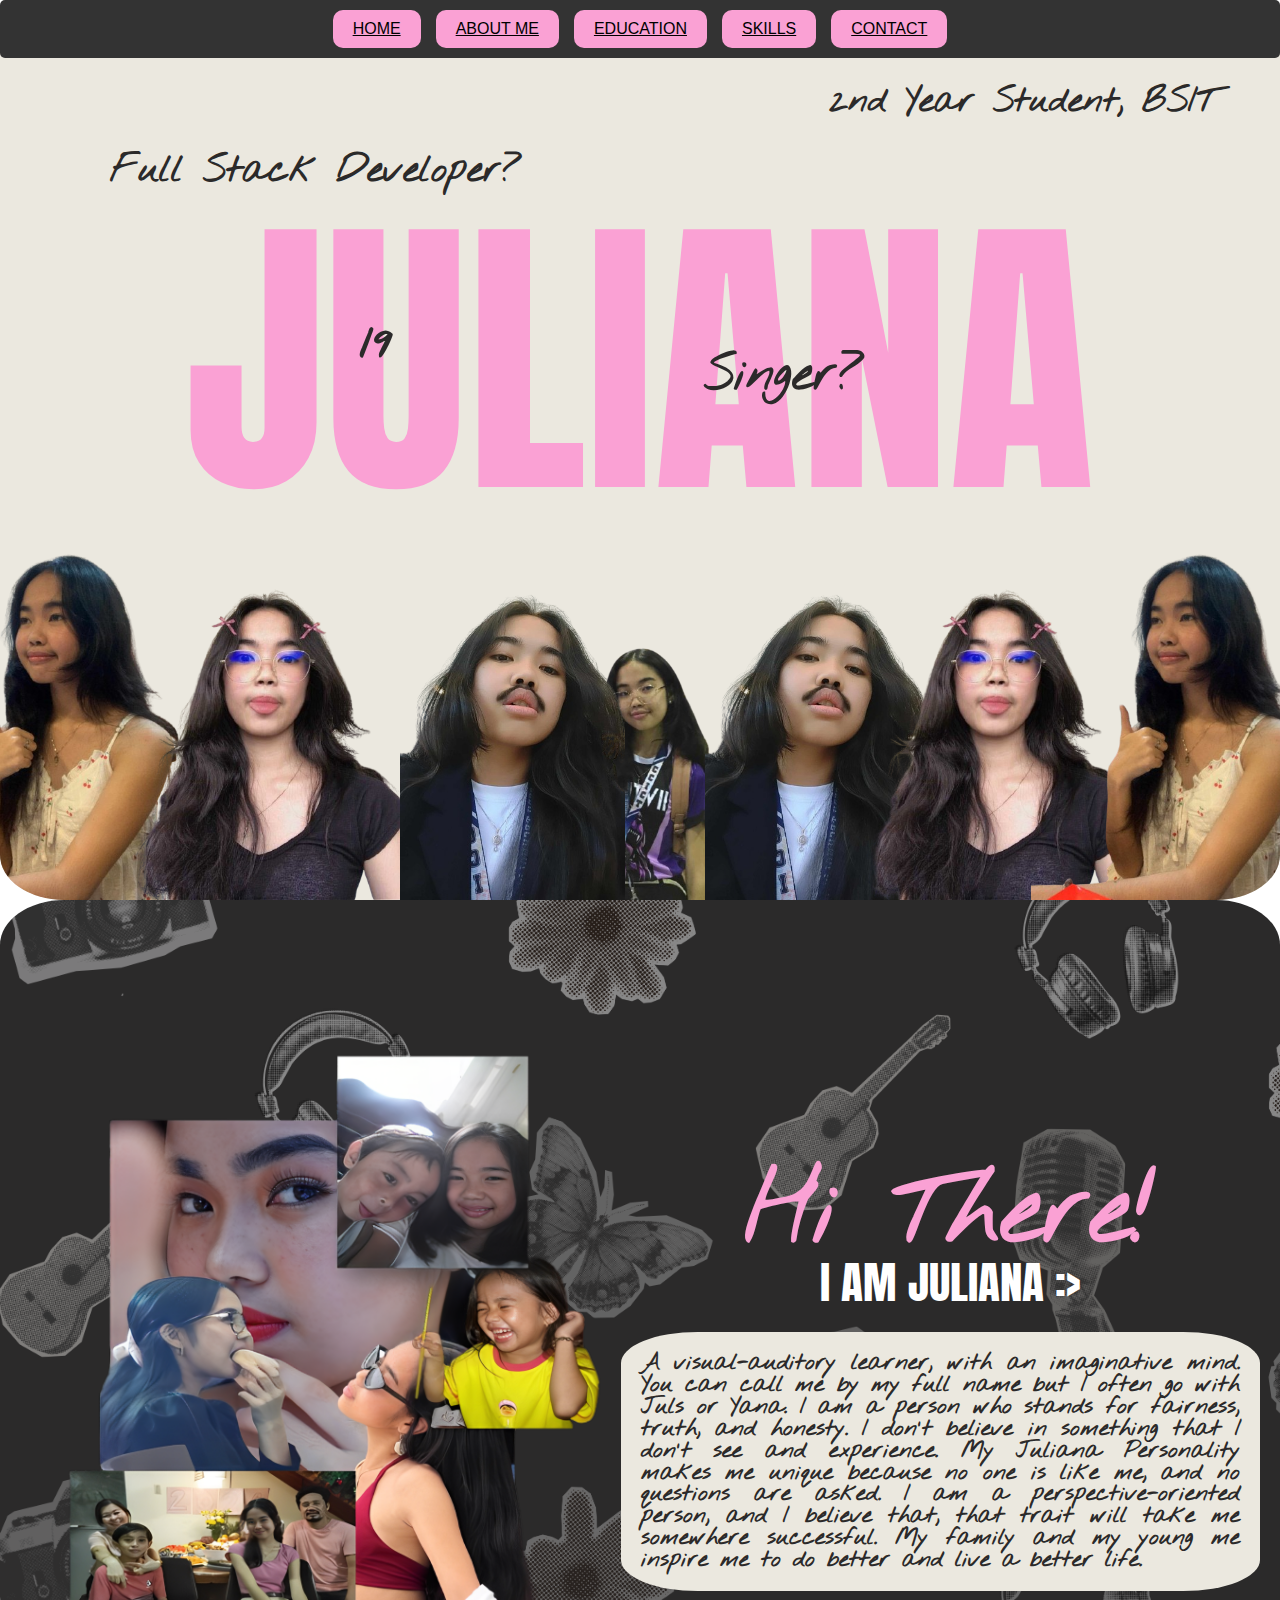
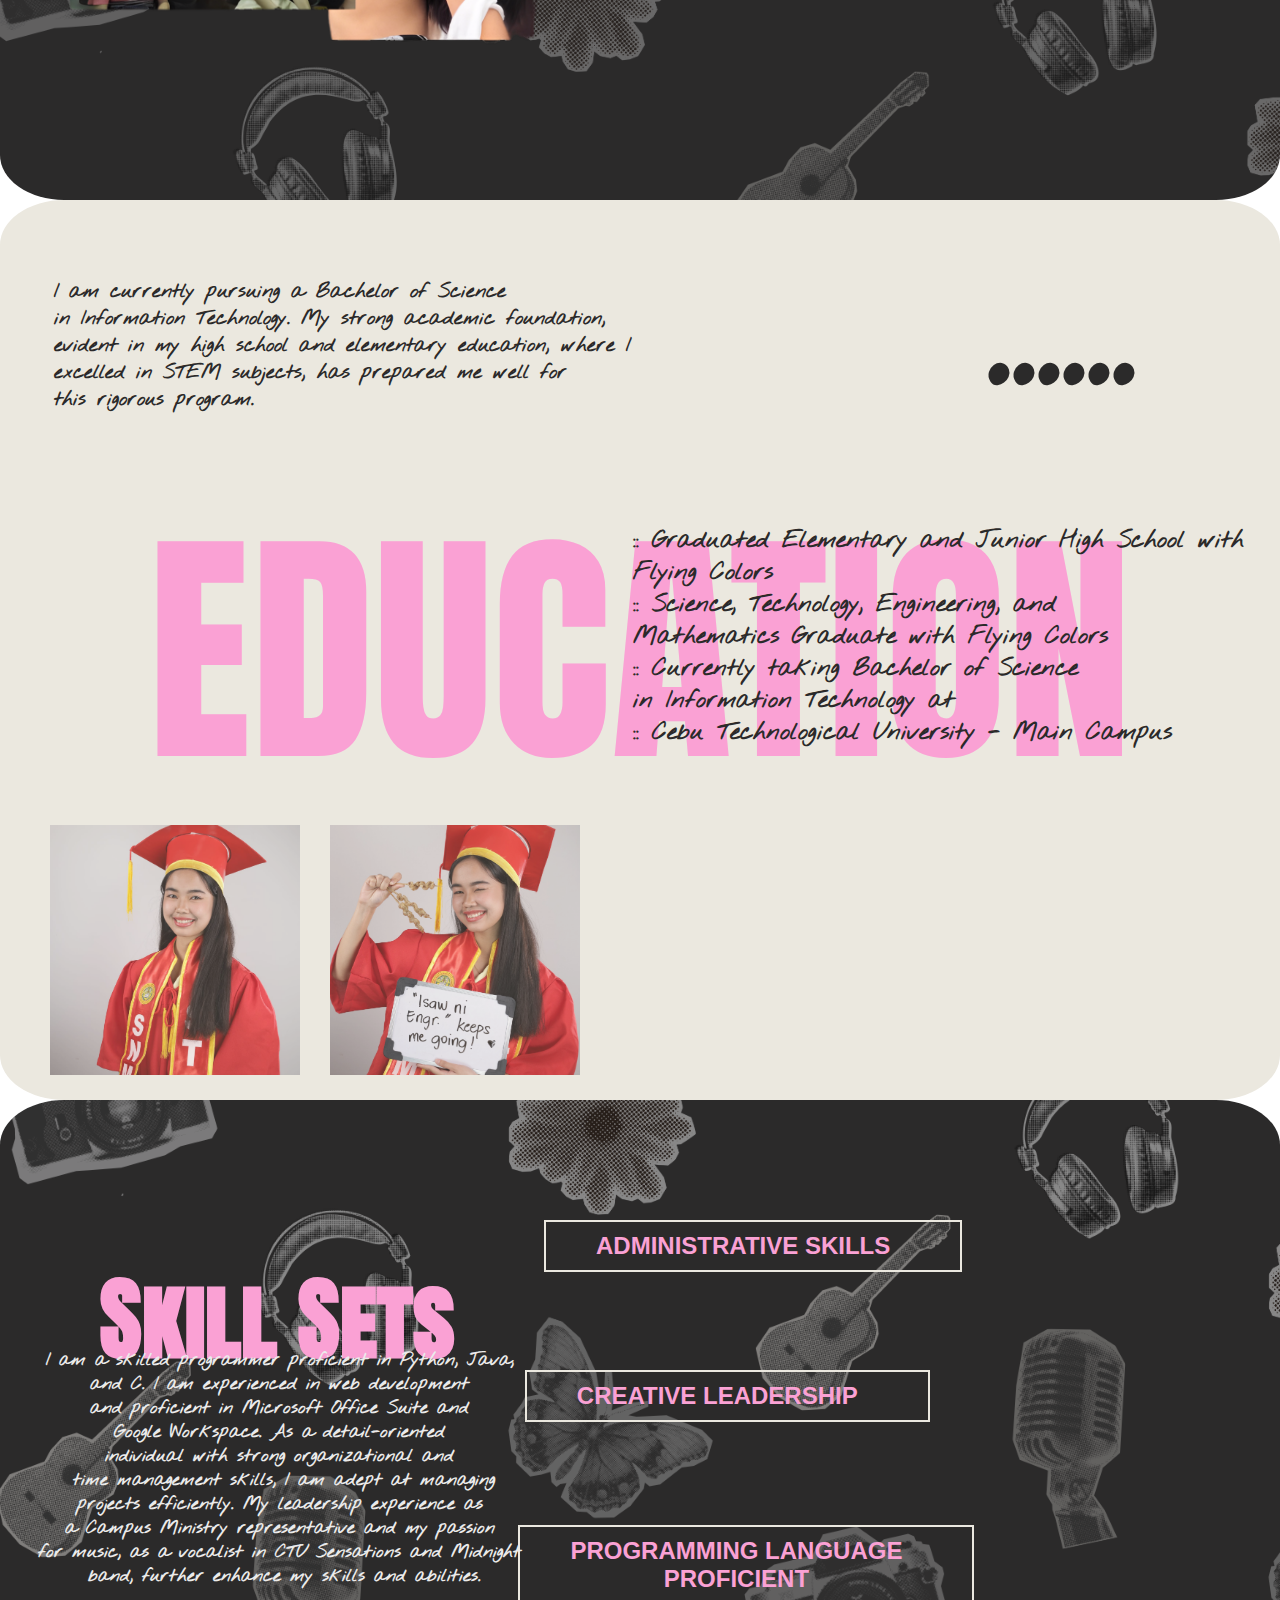
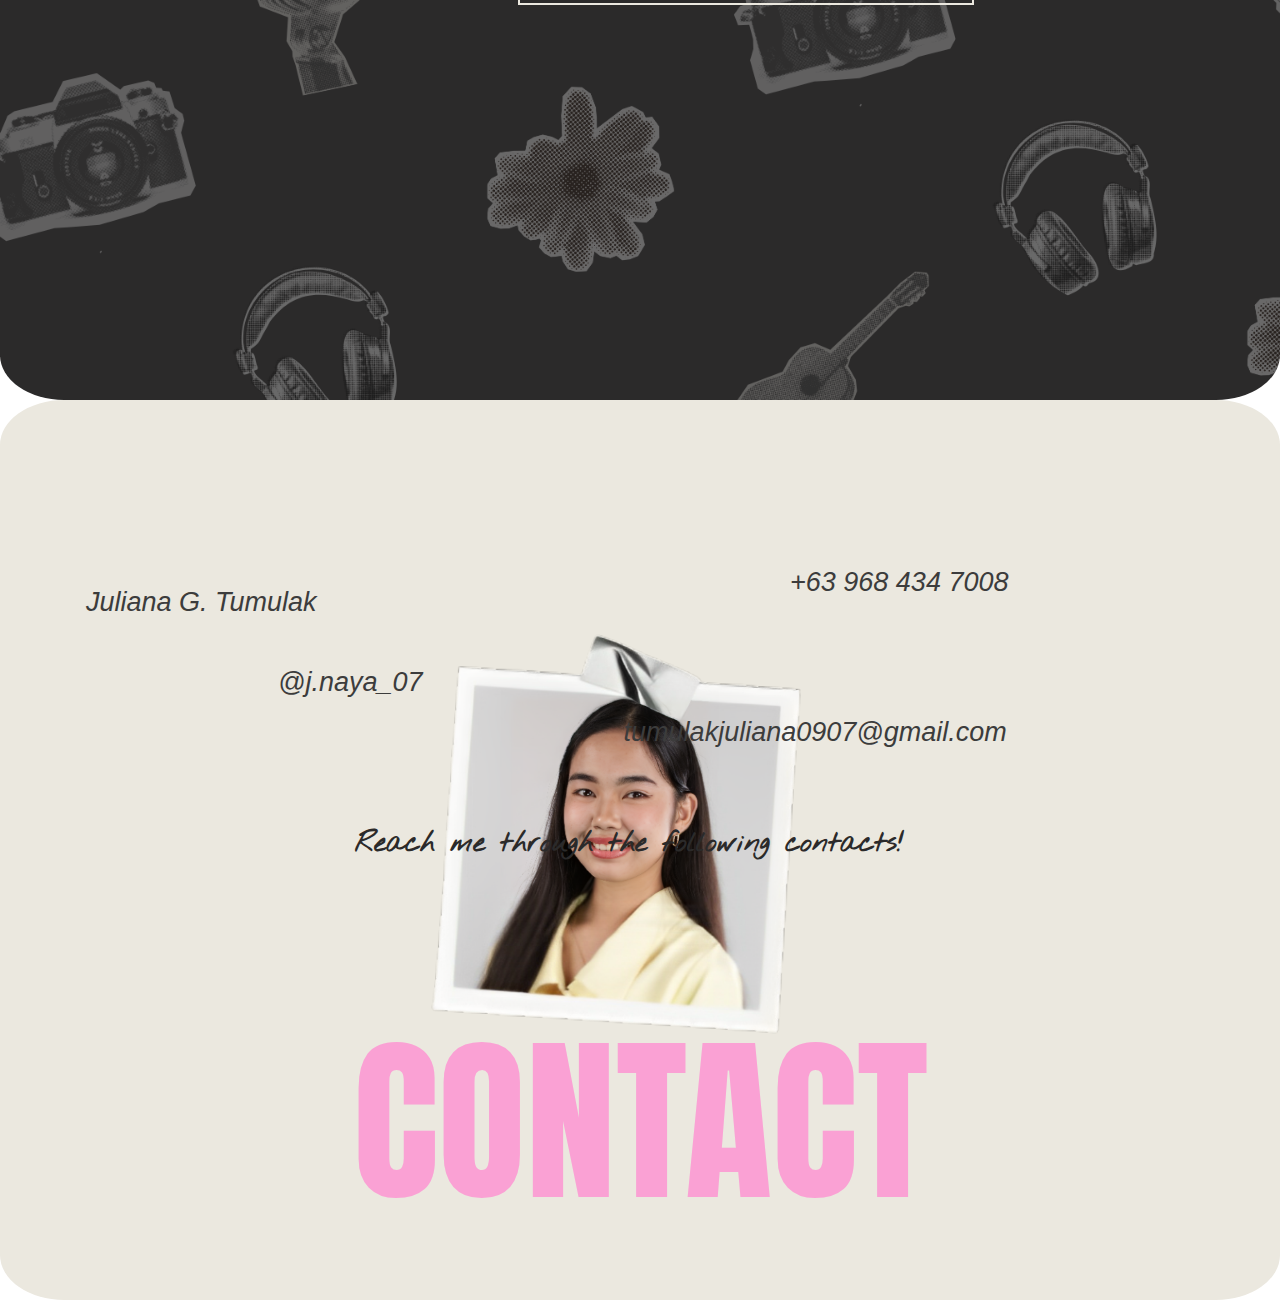
<file: index.html>
<!DOCTYPE html>
<html></html>
    <head>
        <meta charset="UTF-8">
        <meta name="viewport" content="width=device-width, initial-scale=1.0">
        <title>Midterm Activity | Juliana Tumulak</title>
        <link rel="preconnect" href="https://fonts.googleapis.com">
        <link rel="preconnect" href="https://fonts.gstatic.com" crossorigin>
        <link href="https://fonts.googleapis.com/css2?family=Anton+SC&display=swap" rel="stylesheet">

        <link rel="stylesheet" href="Tumulak_Juliana_Midterm.css">

        <link rel="preconnect" href="https://fonts.googleapis.com">
        <link rel="preconnect" href="https://fonts.gstatic.com" crossorigin>
        <link href="https://fonts.googleapis.com/css2?family=Anton+SC&family=Nothing+You+Could+Do&display=swap" rel="stylesheet">

        <link rel="preconnect" href="https://fonts.googleapis.com">
        <link rel="preconnect" href="https://fonts.gstatic.com" crossorigin>
        <link href="https://fonts.googleapis.com/css2?family=Anton+SC&family=Nothing+You+Could+Do&family=Roboto:ital,wght@0,100;0,300;0,400;0,500;0,700;0,900;1,100;1,300;1,400;1,500;1,700;1,900&display=swap" rel="stylesheet">

        <link rel="stylesheet" href="https://cdnjs.cloudflare.com/ajax/libs/font-awesome/6.6.0/css/all.min.css" integrity="sha512-Kc323vGBEqzTmouAECnVceyQqyqdsSiqLQISBL29aUW4U/M7pSPA/gEUZQqv1cwx4OnYxTxve5UMg5GT6L4JJg==" crossorigin="anonymous" referrerpolicy="no-referrer" />
    </head>
    <body>
        <!--NAVIGATION BAR - BUTTON-->
        <nav class="navbar">
            <form action="#home">
                <button type="submit">HOME</button>
            </form>
            <form action="#aboutme">
                <button type="submit">ABOUT ME</button>
            </form>
            <form action="#education">
                <button type="submit">EDUCATION</button>
            </form>
            <form action="#skill">
                <button type="submit">SKILLS</button>
            </form>
            <form action="#contact">
                <button type="submit">CONTACT</button>
            </form>
        </nav>

        <!--SECTIONS-->
        <section id="home" class="section home">
            <div class="photo-flex">
                <!--<img src="p5.png" class="photo5" alt="Photo 1">-->
                <img src="p2.png" class="photo2" alt="Photo 4">
                <img src="p6.png" class="photo6" alt="Photo 2">
                <img src="p3.png" class="photo31" alt="Photo 5">
                <img src="p5.png" class="photo5" alt="Photo 5">
                <img src="p3.png" class="photo32" alt="Photo 5">
                <img src="p6.png" class="photo6" alt="Photo 2">
                <img src="p2.png" class="photo2" alt="Photo 4">
            </div> 
            <div class="scattered">
                <p class="w1">19</p>   
                <p class="w2">2nd Year Student, BSIT</p>      
                <p class="w3">Singer?</p>
                <p class="w4">Full Stack Developer?</p>
              </div> 
            <h1>JULIANA</h1>
        </section>
        <section id="aboutme" class="section aboutme">
            <div class="photo-flex1">
                <img src="p88-removebg-preview (1).png" class="photo8" alt="photo8">
                <div class="aboutmeCap">
                    <h1>Hi There!</h1>
                    <p>I AM JULIANA :></p>
                    <p class="description">A visual-auditory learner, with an imaginative mind. You can call me by my full name but 
                        I often go with Juls or Yana. I am a person who stands for fairness, truth, and honesty. 
                        I don't believe in something that I don't see and experience. My Juliana Personality makes me unique 
                        because no one is like me, and no questions are asked. I am a perspective-oriented person, and I believe that,
                        that trait will take me somewhere successful. My family and my young me inspire me to do better and live a better life. </p>
                </div>
            </div>
        </section>
        <section id="education" class="section education">
            <h1>EDUCATION</h1>
            <h2>......</h2>
            <div class="educationPic">
                <img src="gradpic.jpg" class="gradpic1" alt="Graduation Picture">
                <img src="GRAD.jpg" class="gradpic2" alt="Graduation Picture">
            </div>
            <pre class="credentials">
                :: Graduated Elementary and Junior High School with 
                Flying Colors
                :: Science, Technology, Engineering, and 
                Mathematics Graduate with Flying Colors
                :: Currently taking Bachelor of Science
                in Information Technology at
                :: Cebu Technological University - Main Campus</pre>
            <pre class="Descredentials">
                I am currently pursuing a Bachelor of Science 
                in Information Technology. My strong academic foundation, 
                evident in my high school and elementary education, where I
                excelled in STEM subjects, has prepared me well for 
                this rigorous program.
            </pre>
        </section>
        <section id="skill" class="section skill">
            <div class="aboutmeCap">
                 <h1>Skill Sets</h1> 
                 <pre class="SkillDes">
                    I am a skilled programmer proficient in Python, Java, 
                    and C. I am experienced in web development 
                    and proficient in Microsoft Office Suite and 
                    Google Workspace. As a detail-oriented 
                    individual with strong organizational and 
                    time management skills, I am adept at managing
                    projects efficiently. My leadership experience as 
                    a Campus Ministry representative and my passion 
                    for music, as a vocalist in CTU Sensations and Midnight 
                    band, further enhance my skills and abilities.
                </pre>
            </div>
            <div class="border1">
                <!--SOURCE: FONT-AWESOME-->
                <i class="fa-solid fa-file-word"></i>
                <i class="fa-regular fa-file-powerpoint"></i>
                <h2>ADMINISTRATIVE SKILLS</h2>
                <i class="fa-regular fa-file-excel"></i>
                <i class="fa-solid fa-user-tie"></i>
            </div>
            <div class="border2">
                <i class="fa-solid fa-list-check"></i>
                <i class="fa-solid fa-microphone-lines"></i>
                <h2>CREATIVE LEADERSHIP</h2>
                <i class="fa-solid fa-music"></i>
                <i class="fa-solid fa-star"></i>
            </div>
            <div class="border3">
            <i class="fa-brands fa-python"></i>
                <i class="fa-brands fa-java"></i>
                <h2>PROGRAMMING LANGUAGE <br>PROFICIENT</h2>
                <i class="fa-brands fa-html5"></i>
                <i class="fa-brands fa-css3"></i>
            </div>
        </section>
        <section id="contact" class="section contact">
            <h1>CONTACT</h1>
            <img src="faceup.png" class="contactPhoto" alt="Face Update">
            <pre class="ContactDes">
                Reach me through the following contacts!
            </pre>
            <div class="fb">
                <a href="https://web.facebook.com/yanaswift.tumulak" target="_blank"> 
                    <i class="fa-brands fa-facebook">  Juliana G. Tumulak</i>
                </a>
            </div>
            <div class="insta">
                <a href="https://www.instagram.com/j.naya_7/" target="_blank"> 
                    <i class="fa-brands fa-square-instagram">  @j.naya_07</i>
                </a>
            </div> 
            <div class="gmail">
                <a href="https://mail.google.com/mail/u/0/#inbox?compose=CllgCJTMXZqzcccJDsPFNznfkCSRGVSzlBZNMgfqHTsXRSpcxknQWxQPDgNMRNZZsZdWvTrRDqV" target="_blank"> 
                    <i class="fa-solid fa-envelope">  tumulakjuliana0907@gmail.com</i>
                </a>
            </div> 
            <div class="number">
                <a href="#" target="_self"> 
                    <i class="fa-solid fa-phone">  +63 968 434 7008</i>
                </a>
            </div> 
            <!-- <a href="">juls</a> -->
        </section>
    </body>
</html>
</file>
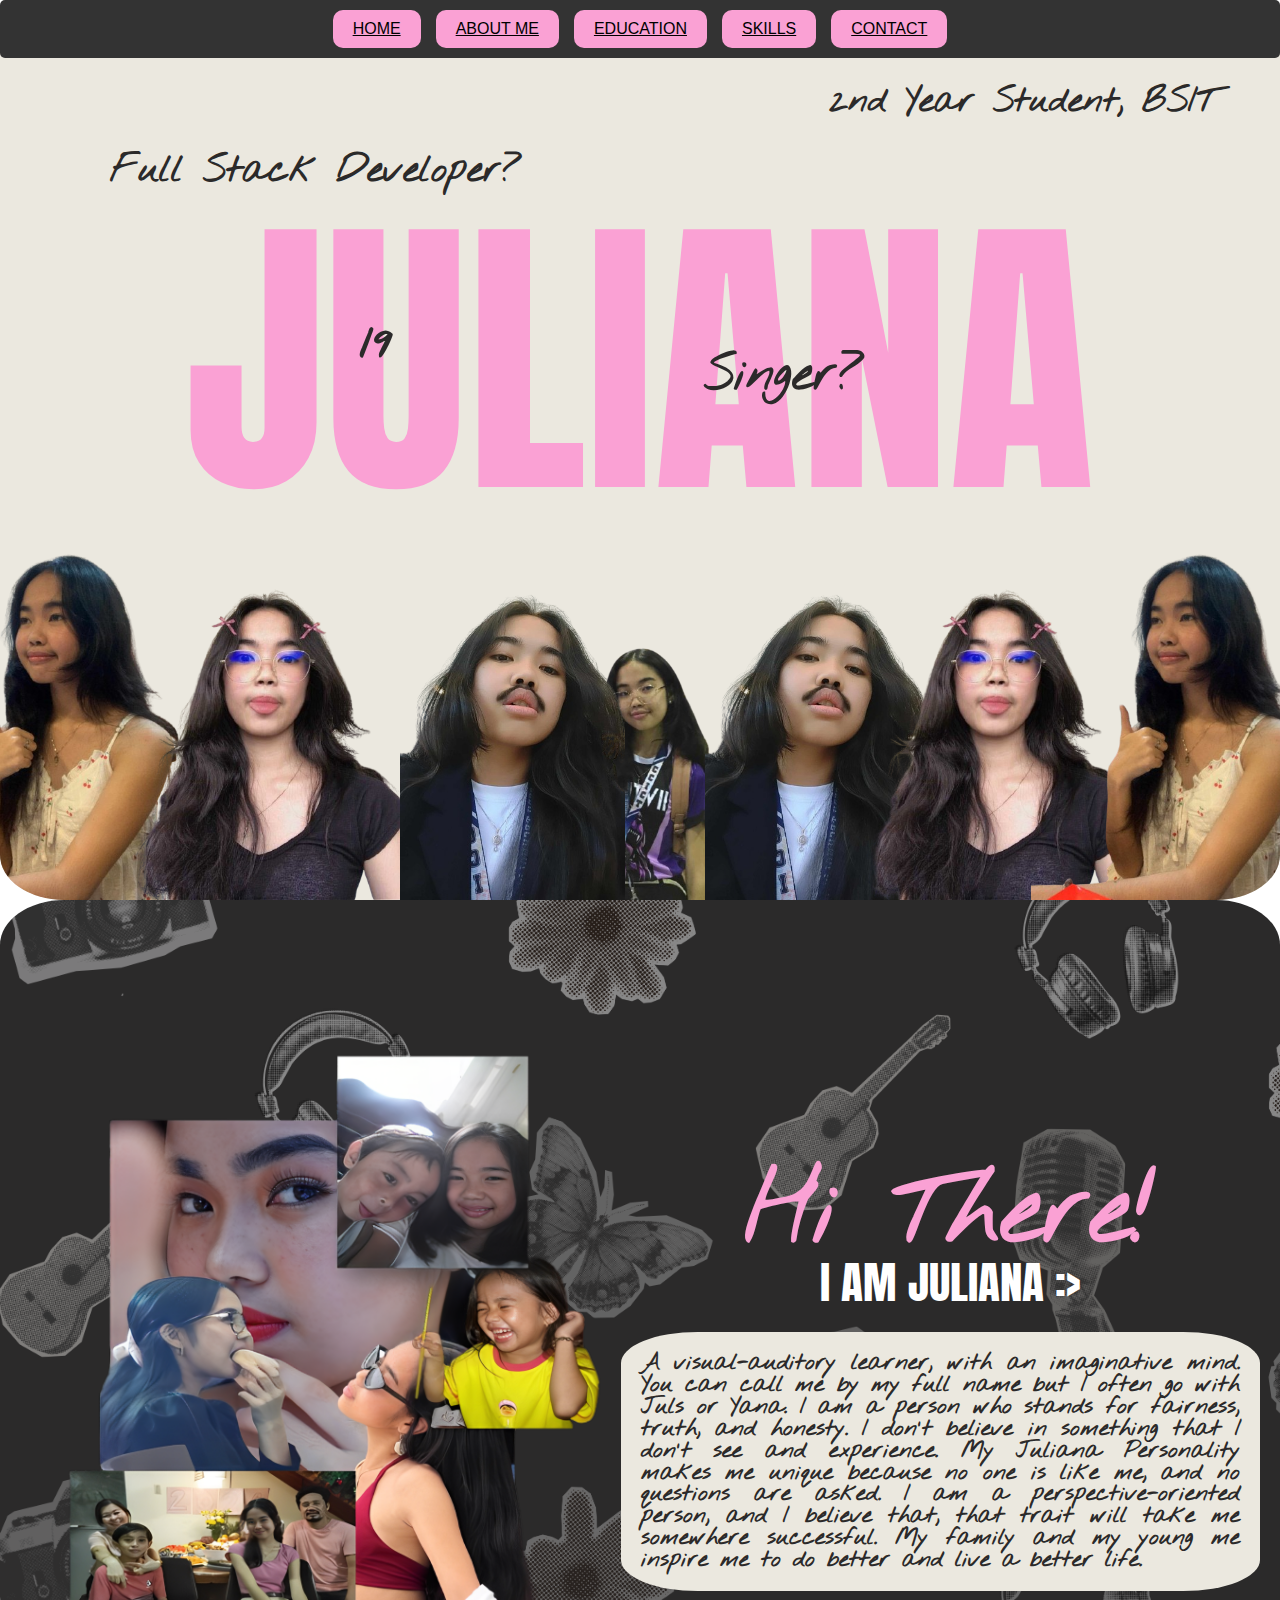
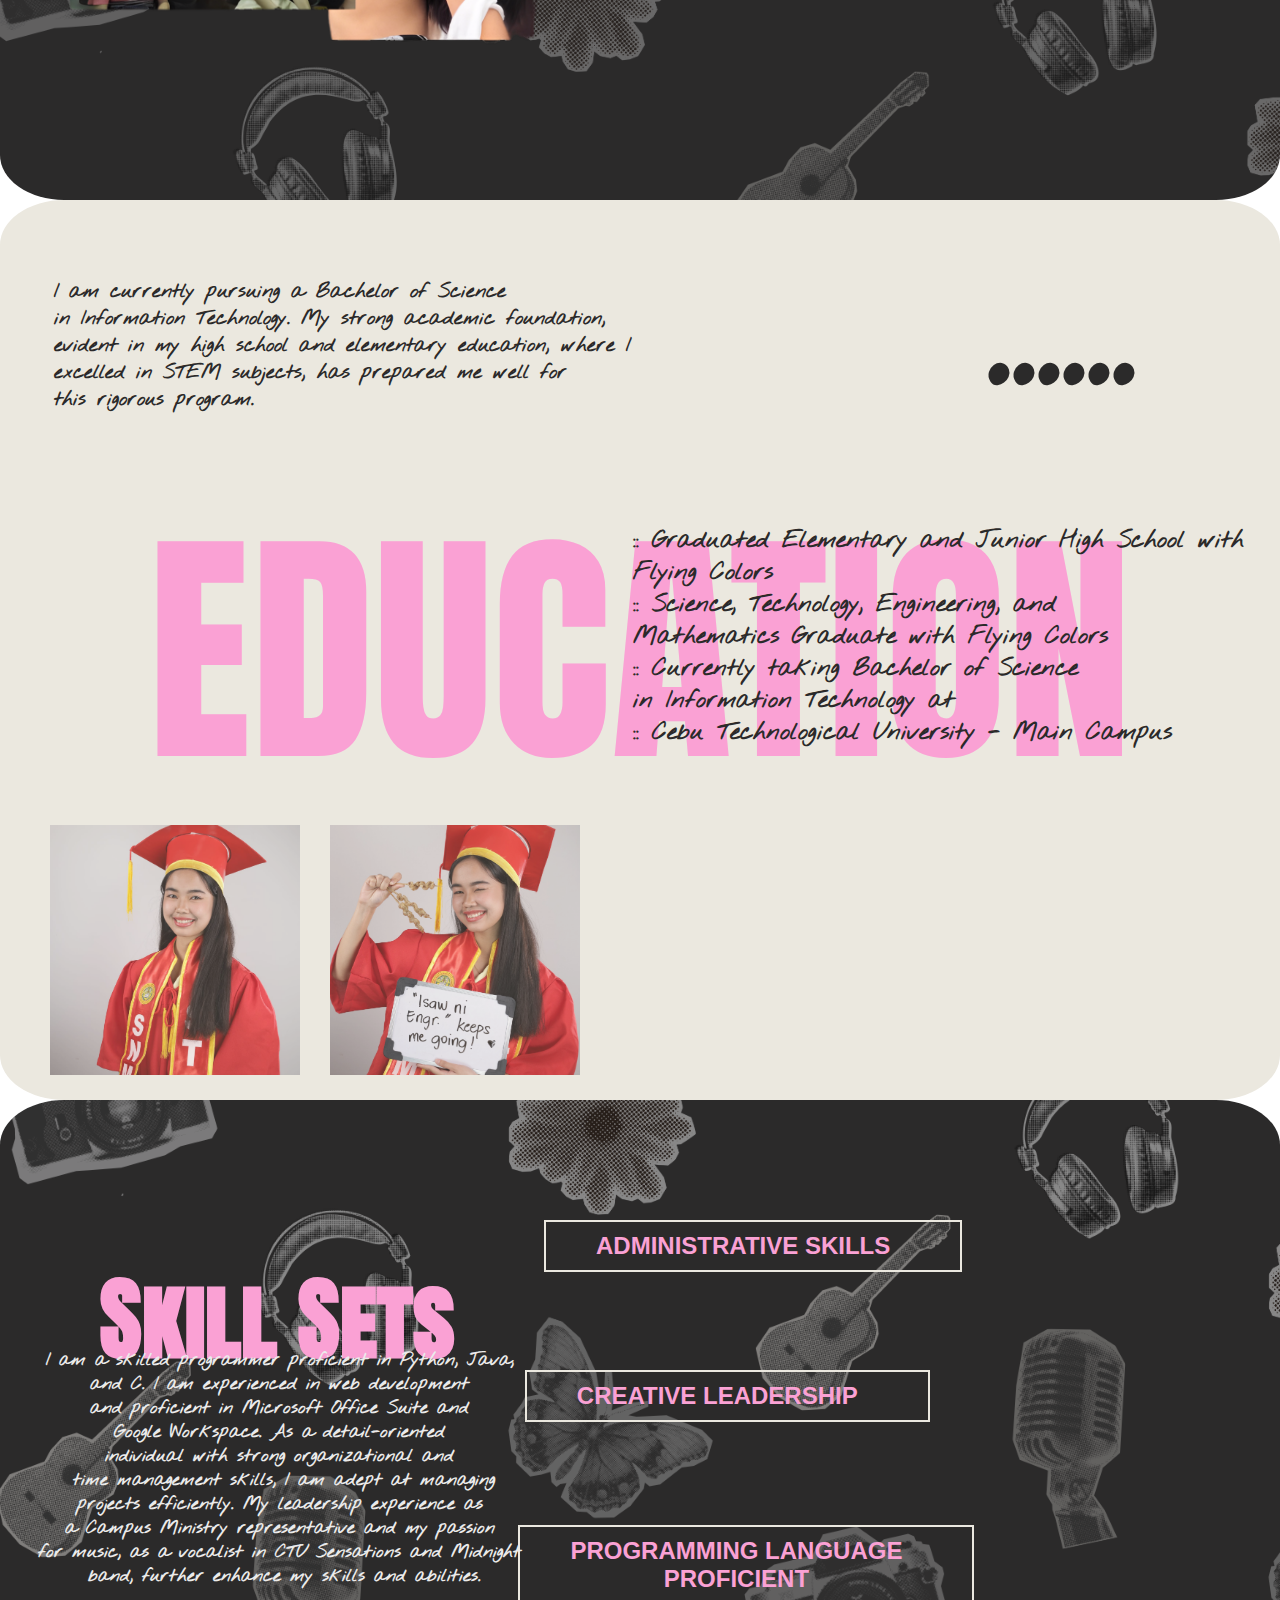
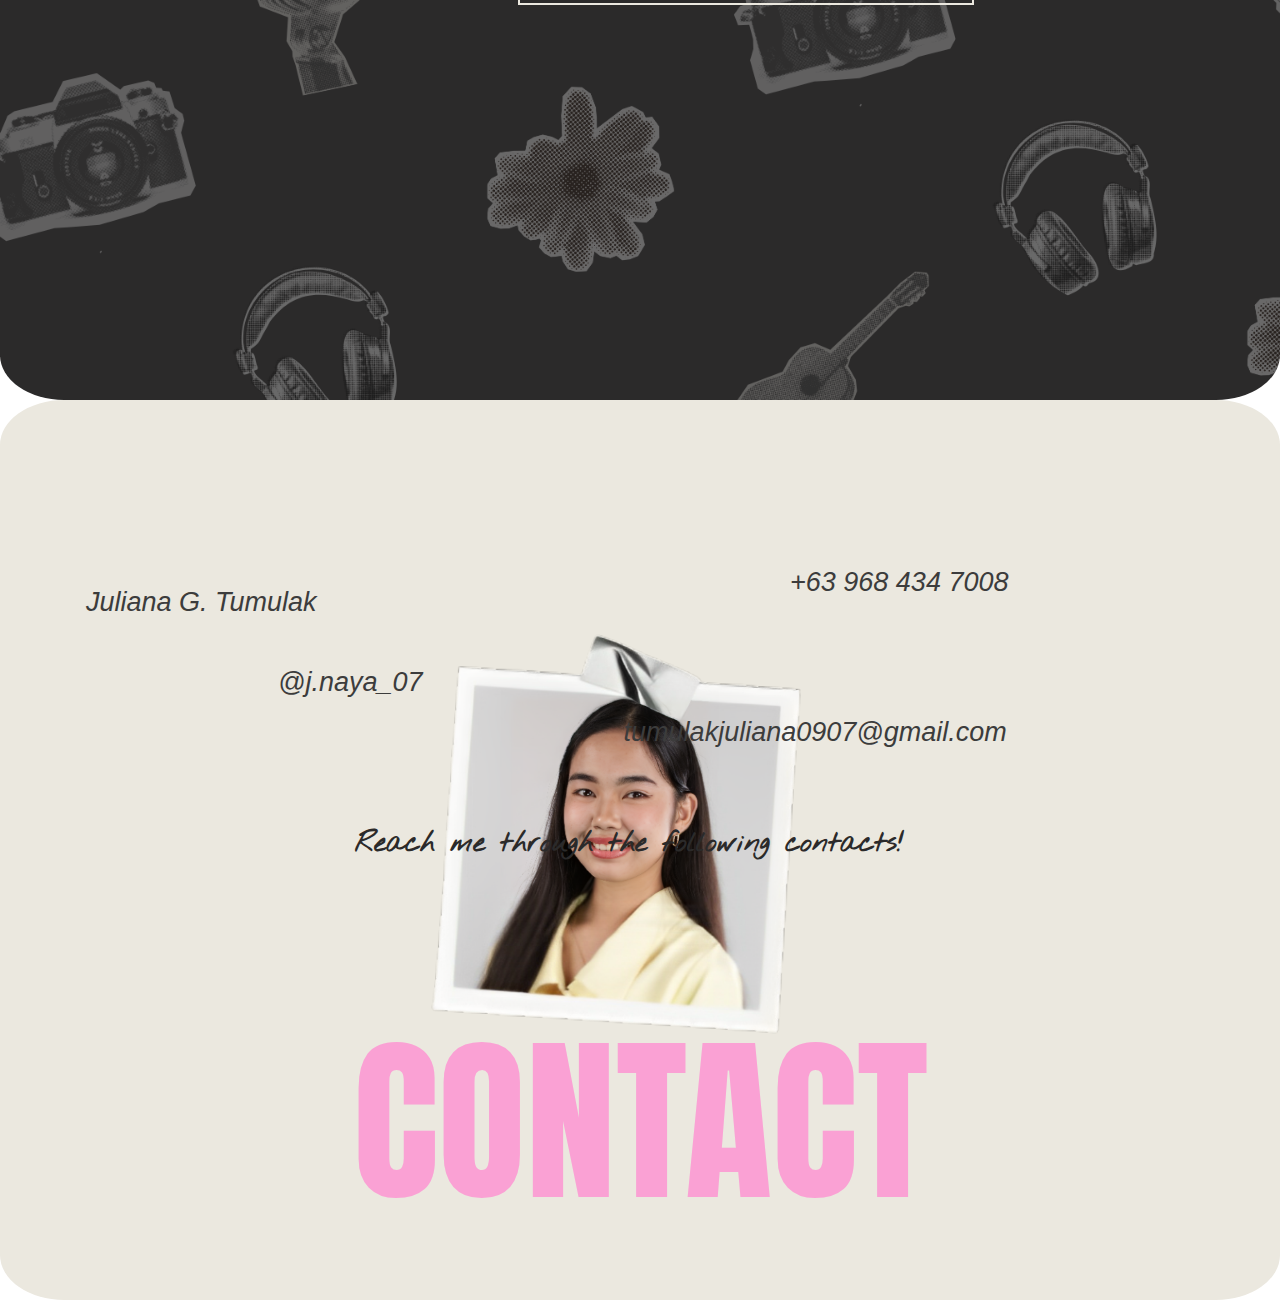
<file: Tumulak_Juliana_Midterm.html>
<!DOCTYPE html>
<html></html>
    <head>
        <meta charset="UTF-8">
        <meta name="viewport" content="width=device-width, initial-scale=1.0">
        <title>Midterm Activity | Juliana Tumulak</title>
        <link rel="preconnect" href="https://fonts.googleapis.com">
        <link rel="preconnect" href="https://fonts.gstatic.com" crossorigin>
        <link href="https://fonts.googleapis.com/css2?family=Anton+SC&display=swap" rel="stylesheet">

        <link rel="stylesheet" href="Tumulak_Juliana_Midterm.css">

        <link rel="preconnect" href="https://fonts.googleapis.com">
        <link rel="preconnect" href="https://fonts.gstatic.com" crossorigin>
        <link href="https://fonts.googleapis.com/css2?family=Anton+SC&family=Nothing+You+Could+Do&display=swap" rel="stylesheet">

        <link rel="preconnect" href="https://fonts.googleapis.com">
        <link rel="preconnect" href="https://fonts.gstatic.com" crossorigin>
        <link href="https://fonts.googleapis.com/css2?family=Anton+SC&family=Nothing+You+Could+Do&family=Roboto:ital,wght@0,100;0,300;0,400;0,500;0,700;0,900;1,100;1,300;1,400;1,500;1,700;1,900&display=swap" rel="stylesheet">

        <link rel="stylesheet" href="https://cdnjs.cloudflare.com/ajax/libs/font-awesome/6.6.0/css/all.min.css" integrity="sha512-Kc323vGBEqzTmouAECnVceyQqyqdsSiqLQISBL29aUW4U/M7pSPA/gEUZQqv1cwx4OnYxTxve5UMg5GT6L4JJg==" crossorigin="anonymous" referrerpolicy="no-referrer" />
    </head>
    <body>
        <!--NAVIGATION BAR - BUTTON-->
        <nav class="navbar">
            <form action="#home">
                <button type="submit">HOME</button>
            </form>
            <form action="#aboutme">
                <button type="submit">ABOUT ME</button>
            </form>
            <form action="#education">
                <button type="submit">EDUCATION</button>
            </form>
            <form action="#skill">
                <button type="submit">SKILLS</button>
            </form>
            <form action="#contact">
                <button type="submit">CONTACT</button>
            </form>
        </nav>

        <!--SECTIONS-->
        <section id="home" class="section home">
            <div class="photo-flex">
                <!--<img src="p5.png" class="photo5" alt="Photo 1">-->
                <img src="p2.png" class="photo2" alt="Photo 4">
                <img src="p6.png" class="photo6" alt="Photo 2">
                <img src="p3.png" class="photo31" alt="Photo 5">
                <img src="p5.png" class="photo5" alt="Photo 5">
                <img src="p3.png" class="photo32" alt="Photo 5">
                <img src="p6.png" class="photo6" alt="Photo 2">
                <img src="p2.png" class="photo2" alt="Photo 4">
            </div> 
            <div class="scattered">
                <p class="w1">19</p>   
                <p class="w2">2nd Year Student, BSIT</p>      
                <p class="w3">Singer?</p>
                <p class="w4">Full Stack Developer?</p>
              </div> 
            <h1>JULIANA</h1>
        </section>
        <section id="aboutme" class="section aboutme">
            <div class="photo-flex1">
                <img src="p88-removebg-preview (1).png" class="photo8" alt="photo8">
                <div class="aboutmeCap">
                    <h1>Hi There!</h1>
                    <p>I AM JULIANA :></p>
                    <p class="description">A visual-auditory learner, with an imaginative mind. You can call me by my full name but 
                        I often go with Juls or Yana. I am a person who stands for fairness, truth, and honesty. 
                        I don't believe in something that I don't see and experience. My Juliana Personality makes me unique 
                        because no one is like me, and no questions are asked. I am a perspective-oriented person, and I believe that,
                        that trait will take me somewhere successful. My family and my young me inspire me to do better and live a better life. </p>
                </div>
            </div>
        </section>
        <section id="education" class="section education">
            <h1>EDUCATION</h1>
            <h2>......</h2>
            <div class="educationPic">
                <img src="gradpic.jpg" class="gradpic1" alt="Graduation Picture">
                <img src="GRAD.jpg" class="gradpic2" alt="Graduation Picture">
            </div>
            <pre class="credentials">
                :: Graduated Elementary and Junior High School with 
                Flying Colors
                :: Science, Technology, Engineering, and 
                Mathematics Graduate with Flying Colors
                :: Currently taking Bachelor of Science
                in Information Technology at
                :: Cebu Technological University - Main Campus</pre>
            <pre class="Descredentials">
                I am currently pursuing a Bachelor of Science 
                in Information Technology. My strong academic foundation, 
                evident in my high school and elementary education, where I
                excelled in STEM subjects, has prepared me well for 
                this rigorous program.
            </pre>
        </section>
        <section id="skill" class="section skill">
            <div class="aboutmeCap">
                 <h1>Skill Sets</h1> 
                 <pre class="SkillDes">
                    I am a skilled programmer proficient in Python, Java, 
                    and C. I am experienced in web development 
                    and proficient in Microsoft Office Suite and 
                    Google Workspace. As a detail-oriented 
                    individual with strong organizational and 
                    time management skills, I am adept at managing
                    projects efficiently. My leadership experience as 
                    a Campus Ministry representative and my passion 
                    for music, as a vocalist in CTU Sensations and Midnight 
                    band, further enhance my skills and abilities.
                </pre>
            </div>
            <div class="border1">
                <!--SOURCE: FONT-AWESOME-->
                <i class="fa-solid fa-file-word"></i>
                <i class="fa-regular fa-file-powerpoint"></i>
                <h2>ADMINISTRATIVE SKILLS</h2>
                <i class="fa-regular fa-file-excel"></i>
                <i class="fa-solid fa-user-tie"></i>
            </div>
            <div class="border2">
                <i class="fa-solid fa-list-check"></i>
                <i class="fa-solid fa-microphone-lines"></i>
                <h2>CREATIVE LEADERSHIP</h2>
                <i class="fa-solid fa-music"></i>
                <i class="fa-solid fa-star"></i>
            </div>
            <div class="border3">
            <i class="fa-brands fa-python"></i>
                <i class="fa-brands fa-java"></i>
                <h2>PROGRAMMING LANGUAGE <br>PROFICIENT</h2>
                <i class="fa-brands fa-html5"></i>
                <i class="fa-brands fa-css3"></i>
            </div>
        </section>
        <section id="contact" class="section contact">
            <h1>CONTACT</h1>
            <img src="faceup.png" class="contactPhoto" alt="Face Update">
            <pre class="ContactDes">
                Reach me through the following contacts!
            </pre>
            <div class="fb">
                <a href="https://web.facebook.com/yanaswift.tumulak" target="_blank"> 
                    <i class="fa-brands fa-facebook">  Juliana G. Tumulak</i>
                </a>
            </div>
            <div class="insta">
                <a href="https://www.instagram.com/j.naya_7/" target="_blank"> 
                    <i class="fa-brands fa-square-instagram">  @j.naya_07</i>
                </a>
            </div> 
            <div class="gmail">
                <a href="https://mail.google.com/mail/u/0/#inbox?compose=CllgCJTMXZqzcccJDsPFNznfkCSRGVSzlBZNMgfqHTsXRSpcxknQWxQPDgNMRNZZsZdWvTrRDqV" target="_blank"> 
                    <i class="fa-solid fa-envelope">  tumulakjuliana0907@gmail.com</i>
                </a>
            </div> 
            <div class="number">
                <a href="#" target="_self"> 
                    <i class="fa-solid fa-phone">  +63 968 434 7008</i>
                </a>
            </div> 
            <!-- <a href="">juls</a> -->
        </section>
    </body>
</html>
</file>
<file: Tumulak_Juliana_Midterm.css>
* {
    box-sizing: border-box; 
    margin: 0;             
    padding: 0;             
}

html {
    scroll-behavior: smooth;
}

body {
    font-family: Arial, sans-serif;
    scroll-behavior: smooth;
}

.navbar {
    position: fixed;
    border-radius: 5px;
    top: 0;
    width: 100%;
    background-color: #333;
    display: flex;
    justify-content: center;
    gap: 15px;
    padding: 10px;
    z-index: 100;
}

.navbar button {
    background-color: #faa1d4;
    border: none;
    padding: 10px 20px;
    cursor: pointer;
    font-size: 16px;
    color: #000000;
    text-decoration: underline;
    border-radius: 10px;
    transition: background-color 0.3s;
}

.navbar button:hover {
    background-color: #fafaf7;
}

.section {
    height: 100vh; 
    display: flex;
    justify-content: center;
    align-items: center;
    font-size: 2rem;
    color: white;
    border-radius: 5%;
}

.home {
    background-color: #ebe8df;
    position: relative; 
    overflow: hidden;  
}

.home h1 {
    margin-top: none;
    font-family: "Anton SC", sans-serif;
    font-weight: 400;
    font-style: normal;
    font-size: 300px;
    color: #faa1d4;
    position: absolute;  
    left: 50%;          
    top: 40%;          
    transform: translate(-50%, -50%); 
    z-index: 1;
}

.photo-flex {
    display: flex;
    justify-content: space-between; 
    position: relative; 
    z-index: 2;        
    margin: 0;         
    padding: 0;        
    width: 100vw;      
    height: 400px;     
    overflow: hidden;  
    position: absolute; 
    bottom: 0;         
    background-image: center;
}

.photo1 {
    width: 400px; 
    height: 500px;        
    object-fit: cover;
    margin-left: -100px;
}

.photo2 {
    width: 300px; 
    height: 400px;        
    object-fit: cover;   
    margin-left: -100px;
}

.photo31 {
    width: 300px; 
    height: 400px;        
    object-fit: cover;   
    margin-right: -50px;
    z-index: 1;
}

.photo32 {
    width: 300px; 
    height: 400px;        
    object-fit: cover;   
    margin-left: -80px;
}

.photo4 {
    width: 400px; 
    height: 400px;        
    object-fit: cover;   
    margin-left: -100px;
}

.photo5 {
    width: 750px; 
    height: 400px;        
    object-fit: cover;  
    margin-left: -80px;
    margin-right: -10px;
}

.photo6 {
    width: 300px;
    height: 400px;        
    object-fit: cover;   
    margin-left: -100px;
}
.w1{
    font-family: "Nothing You Could Do", cursive;
    font-weight: 600;
    font-style: normal;
    font-size: 50px;
    top: 310px;
    left: 360px;
    width: 100%;
    margin: 0;
    position: absolute;
    color:#2b2a2a;
    z-index: 2;
}

.w2{
    font-family: "Nothing You Could Do", cursive;
    font-weight: 600;
    font-style: normal;
    font-size: 35px;
    top: 78px;
    right: 65px;
    position: absolute;
    color:#2b2a2a;
    z-index: 3;
}

.w3{
    font-family: "Nothing You Could Do", cursive;
    font-weight: 600;
    font-style: normal;
    font-size: 50px;
    top: 38%;
    left: 55%;
    position: absolute;
    color:#2b2a2a;
    z-index: 2;
}

.w4{
    font-family: "Nothing You Could Do", cursive;
    font-weight: 600;
    font-style: normal;
    font-size: 38px;
    top: 145px;
    left: 110px;
    position: absolute;
    color:#2b2a2a;
    z-index: 2;
}

.aboutme {
    background-color: #2b2a2a;
    position: relative;
    overflow: hidden;  
    background-image: url('3.png');
    background-repeat: repeat;
    background-size: cover;
    background-position: center;
}

.aboutmeCap{
    flex: 1;
}

.aboutme h1{
    font-family: "Nothing You Could Do", cursive;
    font-weight: 600;
    font-style: normal;
    font-size: 100px;
    color: #faa1d4;
    left: 45%;        
    top: 30%;  
    text-align: center;
    margin-top: 100px;
    margin-bottom: 1px;
}

.aboutme p{
    font-family: "Anton SC", sans-serif;
    font-weight: 400;
    font-style: normal;
    font-size: 45px;
    left: 50%;        
    top: 0%;
    text-align: center;
    line-height: 0;
    bottom: 5%;
}

.aboutme p.description{
    background-color: #ebe8df;
    border-radius: 12%;
    padding: 20px;
    margin-top: 2px;
    font-family: "Nothing You Could Do", cursive;
    font-weight: 600;
    font-style: normal;
    font-size: 23px;
    color:#2b2a2a;
    display: flex;
    text-align: justify;
    margin-top: 50px;
    margin-right: 20px;
    line-height: .95;
}

.photo-flex1 {
    display: flex;
    justify-content: space-between;  
    position: relative; 
    z-index: 2;        
    margin: 0;         
    padding: 0;        
    width: 100vw;      
    height: auto;     
    overflow: hidden;  
    position: absolute; 
    bottom: 1;        
    background-image: center;
}

.photo8{
    display: block;
    margin-left: 3.5%;
    height: 300;
    width: 45%;
    object-fit: contain;   
}

.education {
    background-color: #ebe8df;
    position: relative; 
    overflow: hidden;  
}

.education h1 {
    margin-top: none; 
    font-family: "Anton SC", sans-serif;
    font-weight: 400;
    font-style: normal;
    font-size: 250px;
    color: #faa1d4;
    position: absolute; 
    left: 50%;        
    top: 50%;          
    transform: translate(-50%, -50%); 
    z-index: 1;
}

.educationPic{
    display: flex;
    justify-content: space-between; 
    position: relative; 
    z-index: 2;        
    margin: 0;         
    padding: 0;        
    width: 100vw;      
    height: 400px;     
    overflow: hidden; 
    position: absolute; 
    bottom: 0;         
    background-image: center;
}

.gradpic1{
    position: absolute;
    top: 125px;
    left: 50px;
    width: 250px; 
    height: 250px;        
    object-fit: cover;
    z-index: 2;
    opacity: .8;
}

.gradpic2{
    position: absolute;
    top: 125px;
    left: 330px;
    width: 250px; 
    height: 250px;       
    object-fit: cover;
    z-index: 2;
    opacity: .8;
}

.credentials{
    font-family: "Nothing You Could Do", cursive;
    font-weight: 600;
    font-style: normal;
    font-size: 24px;
    top: 325px;
    left: 425px;
    position: absolute;
    color:#2b2a2a;
    z-index: 3;
}

.education h2{
    margin-top: none; 
    font-family: "Nothing You Could Do", cursive;
    font-weight: 600;
    font-style: normal;
    font-size: 175px;
    color: #2b2a2a;
    position: absolute; 
    left: 83%;        
    top: 15%;          
    transform: translate(-50%, -50%); 
    z-index: 1;
}

.Descredentials{
    font-family: "Nothing You Could Do", cursive;
    font-weight: 600;
    font-style: normal;
    font-size: 20px;
    top: 78px;
    right: 650px;
    text-align: justify;
    position: absolute;
    color:#2b2a2a;
    z-index: 2;
}

.skill {
    background-color: #2b2a2a;
    position: relative; 
    overflow: hidden;  
    background-image: url('3.png');
    background-repeat: repeat;
    background-size: cover;
    background-position: center;
}

#skill {
    display: flex;
    flex-direction: column;  
    align-items: flex-start;    
    justify-content: center; 
    height: 100vh;           
    padding-top: 65px;
}

#skill h1 {
    font-family: "Anton SC", sans-serif;
    font-weight: 800;
    font-size: 90px;
    margin: 0;               
    line-height: 1.2;        
    margin-top: 22%;
    margin-left: 100px;
    color: #faa1d4;
    z-index: 1;
}

.SkillDes{
    font-family: "Nothing You Could Do", cursive;
    font-weight: 900;
    font-style: normal;
    font-size: 18px;
    top: 248px;
    right: 750px;
    text-align: center;
    position: absolute;
    color: #ebebeb;
    z-index: 2;
}


.border1 {
    border: 2px solid #ebe8df;
    padding: 10px;          
    margin: 20px 0;         
    width: fit-content;      
    color: #faa1d4;
    box-sizing: border-box;  
    display: flex;           
    align-items: center;    
    justify-content: flex-start; 
    position: absolute;
    top: 100px;
    left: 42.5%;
}

.border1 h2 {
    margin-right: 20px;    
    font-size: 24px;        
    color: #faa1d4;         
    text-align: center;
}

.border1 i {
    margin: 0 10px;         
    font-size: 70px;        
    animation: move 2s linear infinite;
}

.border1 i:hover {
    transform: scale(1.2);  
    color: white;
}

.border2 {
    border: 2px solid #ebe8df;
    padding: 10px;           
    margin: 20px 0;         
    width: fit-content;      
    color: #faa1d4;
    box-sizing: border-box;  
    display: flex;           
    align-items: center;     
    justify-content: flex-start; 
    position: absolute;
    top: 250px;
    left: 41%;
}

.border2 h2 {
    margin-right: 20px;     
    font-size: 24px;        
    color: #faa1d4;         
    text-align: center;
}

.border2 i {
    margin: 0 10px;        
    font-size: 70px;       
    animation: move 2s linear infinite;
}

.border2 i:hover {
    transform: scale(1.2);  
    color: white;
}

.border3 {
    border: 2px solid #ebe8df;
    padding: 10px;           
    margin: 20px 0;         
    width: fit-content;      
    color: #faa1d4;
    box-sizing: border-box;  
    display: flex;           
    align-items: center;    
    justify-content: flex-start; 
    position: absolute;
    top: 405px;
    left: 40.5%;
}

.border3 h2{
    margin-right: 20px;    
    font-size: 24px;       
    color: #faa1d4;        
    text-align: center;
}

.border3 i {
    margin: 0 10px;         
    font-size: 70px;        
    transition: transform .5s; 
    animation: move 2s linear infinite;
}

.border3 i:hover {
    transform: scale(1.2);  
    color: white;
}

@keyframes move {
    0% {
        transform: translateY(0); 
    }
    50% {
        transform: translateY(-5px); 
    }
    100% {
        transform: translateY(0); 
    }
}

.contact{
    background-color: #ebe8df;
    position: relative; 
    overflow: hidden; 
    display: flex;
    justify-content: center; 
}

.contact h1 {
    margin-top: none; 
    font-family: "Anton SC", sans-serif;
    font-weight: 400;
    font-style: normal;
    font-size: 180px;
    color: #faa1d4;
    position: absolute; 
    left: 50%;        
    top: 80%;          
    transform: translate(-50%, -50%); 
    z-index: 1;
}

.ContactDes{
    font-family: "Nothing You Could Do", cursive;
    font-weight: 900;
    font-style: normal;
    font-size: 28px;
    top: 425px;
    left: 9%;
    text-align: center;
    position: absolute;
    color: #2b2a2a;
    z-index: 2;
}

.contactPhoto {
    display: block;          
    width: 750px;           
    height: 500px;          
    object-fit: cover;      
    margin: 0 auto;         
}

.fb {
    border: 2px solid transparent;
    padding: 10px;           
    margin: 20px 0;         
    width: fit-content;     
    color: #faa1d4;
    box-sizing: border-box;  
    display: flex;          
    align-items: center;     
    justify-content: flex-start;
    position: absolute;
    top: 150px;
    left: 5%;
}

.fb i {
    margin: 0 10px;         
    font-size: 27px;        
}

.insta {
    border: 2px solid transparent;
    padding: 10px;           
    margin: 20px 0;        
    width: fit-content;      
    color: #faa1d4;
    box-sizing: border-box;  
    display: flex;           
    align-items: center;     
    justify-content: flex-start; 
    position: absolute;
    top: 230px;
    left: 20%;
}

.insta i {
    margin: 0 10px;        
    font-size: 27px;        
}

.gmail {
    border: 2px solid transparent;
    padding: 10px;           
    margin: 20px 0;        
    width: fit-content;      
    color: #faa1d4;
    box-sizing: border-box; 
    display: flex;           
    align-items: center;     
    justify-content: flex-start; 
    position: absolute;
    top: 280px;
    left: 47%;
}

.gmail i {
    margin: 0 10px;         
    font-size: 27px;        
}

.number {
    border: 2px solid transparent;
    padding: 10px;           
    margin: 20px 0;         
    width: fit-content;      
    color: #faa1d4;
    box-sizing: border-box;  
    display: flex;           
    align-items: center;     
    justify-content: flex-start; 
    position: absolute;
    top: 130px;
    left: 60%;
}

.number i {
    margin: 0 10px;         
    font-size: 27px;        
}

a {
    color: #3c3c3c; 
    text-decoration: none;
}

a:hover{
    color: #faa1d4;
}
</file>
